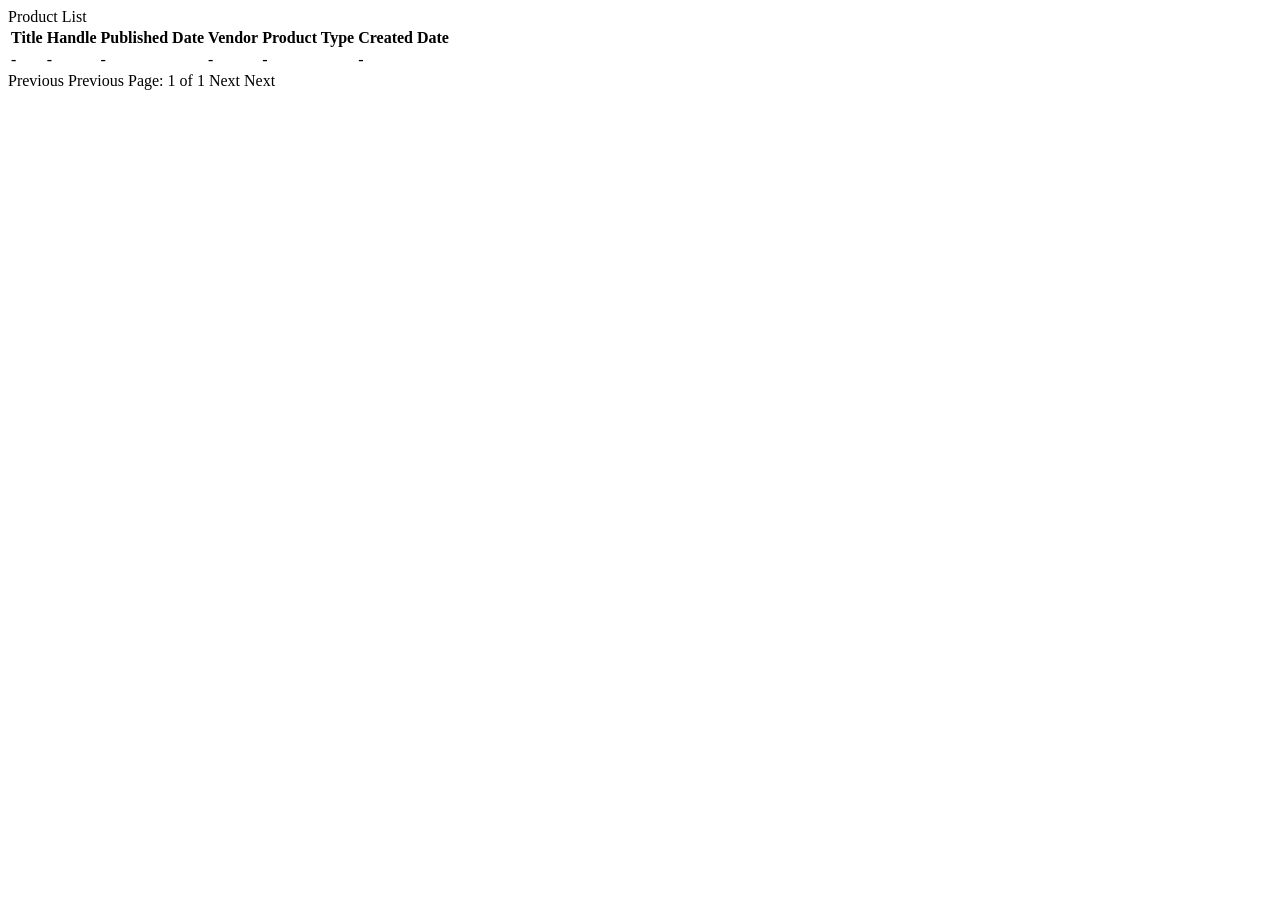
<file: src/main/resources/templates/product/list.html>
<!DOCTYPE html>
<html lang="en" th:replace="~{layout :: layout(~{::content})}" xmlns:th="https://www.thymeleaf.org">
<body>
<div th:fragment="content" id="content" data-menu="/products/add/product">

    <sl-breadcrumb>
        <sl-breadcrumb-item>
            <sl-icon slot="prefix" name="chat"></sl-icon>
            Product</sl-breadcrumb-item>
        <sl-breadcrumb-item>List</sl-breadcrumb-item>
    </sl-breadcrumb>
    <div id="report-results">
        <div>
            <table>
                <thead>
                <tr>
                    <th>Title</th>
                    <th>Handle</th>
                    <th>Published Date</th>
                    <th>Vendor</th>
                    <th>Product Type</th>
                    <th>Created Date</th>
                </tr>
                </thead>
                <tbody th:if="${pageResponse.content != null and not #lists.isEmpty(pageResponse.content)}">
                <tr th:each="item : ${pageResponse.content}">
                    <td th:text="${item.title != null ? item.title : '-'}">-</td>
                    <td th:text="${item.handle != null ? item.handle : '-'}">-</td>
                    <td th:text="${item.publishedAt != null ? item.publishedAt : '-'}">-</td>
                    <td th:text="${item.vendor != null ? item.vendor : '-'}">-</td>
                    <td th:text="${item.productType != null ? item.productType : '-'}">-</td>
                    <td th:text="${item.createdAt != null ? item.createdAt : '-'}">-</td>
                </tr>
                </tbody>
            </table>
        </div>
        <div class="pageButtons">
            <span class="previous" th:if="${pageResponse.number != null and pageResponse.number > 0}">
                <a th:href="@{/view/product/list(page=${pageResponse.number - 1}, size=${pageResponse.size})}">
                    <sl-button variant="primary">Previous</sl-button>
                </a>
            </span>
            <span class="previous" th:unless="${pageResponse.number != null and pageResponse.number > 0}">
                <sl-button disabled variant="primary">Previous</sl-button>
            </span>


            <span class="pageNum">Page: <span th:text="${pageResponse.number + 1}">1</span> of <span
                    th:text="${pageResponse.totalPages}">1</span></span>
            <span class="next"
                  th:if="${pageResponse.number != null and pageResponse.number < pageResponse.totalPages - 1}">
                <a th:href="@{/view/product/list(page=${pageResponse.number + 1}, size=${pageResponse.size})}">
                    <sl-button variant="primary">Next</sl-button>
                </a>
            </span>

            <span class="next"
                  th:unless="${pageResponse.number != null and pageResponse.number < pageResponse.totalPages - 1}">
                <sl-button disabled variant="primary">Next</sl-button>
            </span>
        </div>
    </div>
</div>
</body>
</html>
</file>
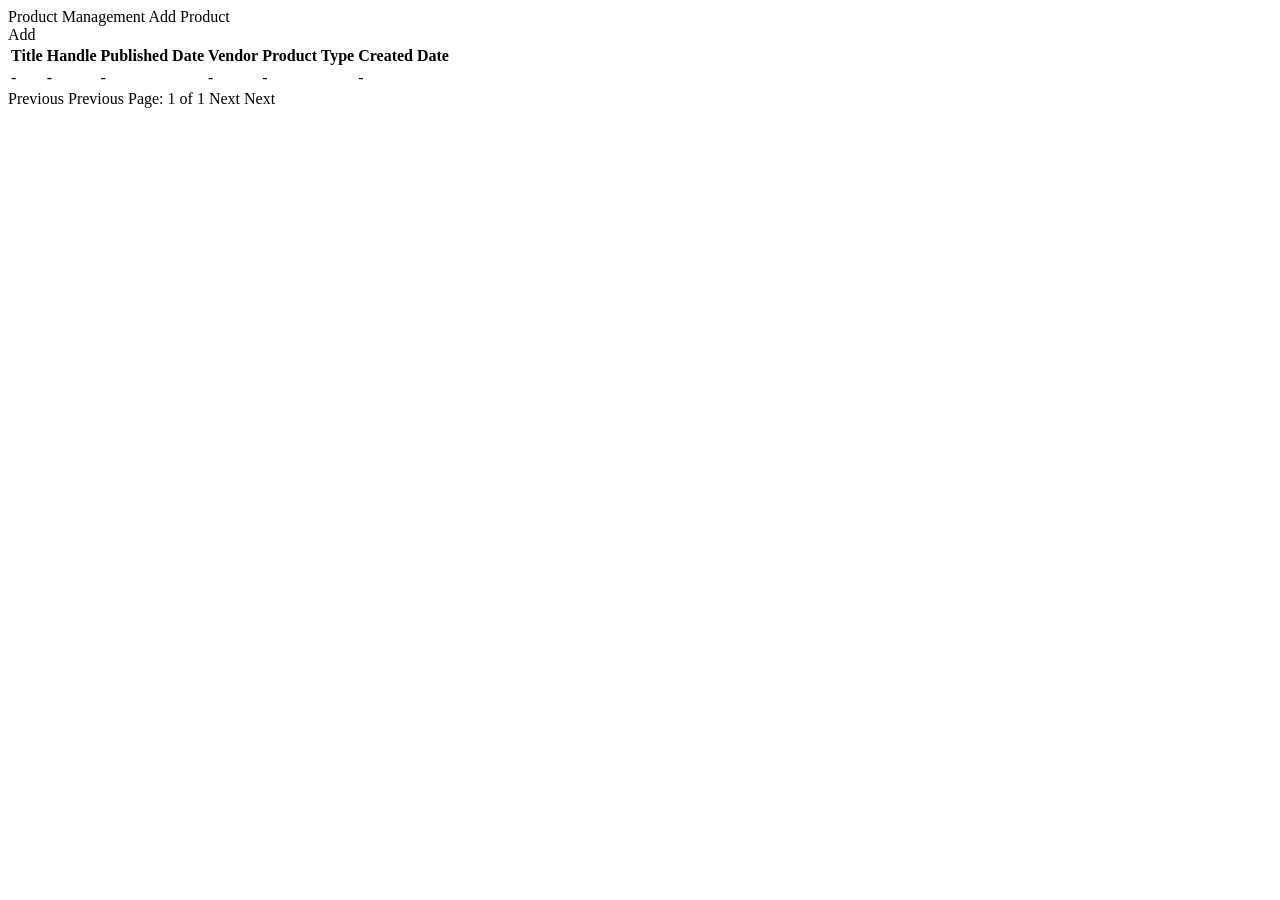
<file: src/main/resources/templates/product/product.html>
<!DOCTYPE html>
<html lang="en" th:replace="~{layout :: layout(~{::content})}" xmlns:th="https://www.thymeleaf.org"
      xmlns:hx="http://www.w3.org/1999/xhtml" xmlns:sec="http://www.thymeleaf.org/extras/spring-security">
<body>

<div th:fragment="content" id="content" data-menu="/view/product/create">

    <sl-breadcrumb>
        <sl-breadcrumb-item>
            <sl-icon slot="prefix" name="product"></sl-icon>
            Product Management
        </sl-breadcrumb-item>
        <sl-breadcrumb-item>Add Product</sl-breadcrumb-item>
    </sl-breadcrumb>

    <form th:action="@{/}" method="post" hx-post="/add/product">

        <div class="report-form">
            <sl-input class="label-on-left" name="title" th:value="${title}"
                      label="Product Title"></sl-input>

            <sl-input class="label-on-left" name="handle" th:value="${handle}"
                      label="Product Handle"></sl-input>
            <sl-input class="label-on-left" type="date" id="publishedAt" name="publishedAt" th:value="${publishedAt}" label="Published Date"></sl-input>

            <sl-input class="label-on-left" name="vendor" th:value="${vendor}"
                      label="Vendor"></sl-input>

            <sl-input class="label-on-left" name="productType" th:value="${productType}"
                      label="Product type"></sl-input>
        </div>

        <sl-button variant="primary" type="submit")>Add</sl-button>
    </form>

    <div id="report-results">
        <div>
            <table>
                <thead>
                <tr>
                    <th>Title</th>
                    <th>Handle</th>
                    <th>Published Date</th>
                    <th>Vendor</th>
                    <th>Product Type</th>
                    <th>Created Date</th>
                </tr>
                </thead>
                <tbody th:if="${pageResponse.content != null and not #lists.isEmpty(pageResponse.content)}">
                <tr th:each="item : ${pageResponse.content}">
                    <td th:text="${item.title != null ? item.title : '-'}">-</td>
                    <td th:text="${item.handle != null ? item.handle : '-'}">-</td>
                    <td th:text="${item.publishedAt != null ? item.publishedAt : '-'}">-</td>
                    <td th:text="${item.vendor != null ? item.vendor : '-'}">-</td>
                    <td th:text="${item.productType != null ? item.productType : '-'}">-</td>
                    <td th:text="${item.createdAt != null ? item.createdAt : '-'}">-</td>
                </tr>
                </tbody>
            </table>
        </div>
        <div class="pageButtons">
            <span class="previous" th:if="${pageResponse.number != null and pageResponse.number > 0}">
                <a th:href="@{/view/product/list(page=${pageResponse.number - 1}, size=${pageResponse.size})}">
                    <sl-button variant="primary">Previous</sl-button>
                </a>
            </span>
            <span class="previous" th:unless="${pageResponse.number != null and pageResponse.number > 0}">
                <sl-button disabled variant="primary">Previous</sl-button>
            </span>


            <span class="pageNum">Page: <span th:text="${pageResponse.number + 1}">1</span> of <span
                    th:text="${pageResponse.totalPages}">1</span></span>
            <span class="next"
                  th:if="${pageResponse.number != null and pageResponse.number < pageResponse.totalPages - 1}">
                <a th:href="@{/view/product/list(page=${pageResponse.number + 1}, size=${pageResponse.size})}">
                    <sl-button variant="primary">Next</sl-button>
                </a>
            </span>

            <span class="next"
                  th:unless="${pageResponse.number != null and pageResponse.number < pageResponse.totalPages - 1}">
                <sl-button disabled variant="primary">Next</sl-button>
            </span>
        </div>
    </div>
</div>

</body>
</html>
</file>
